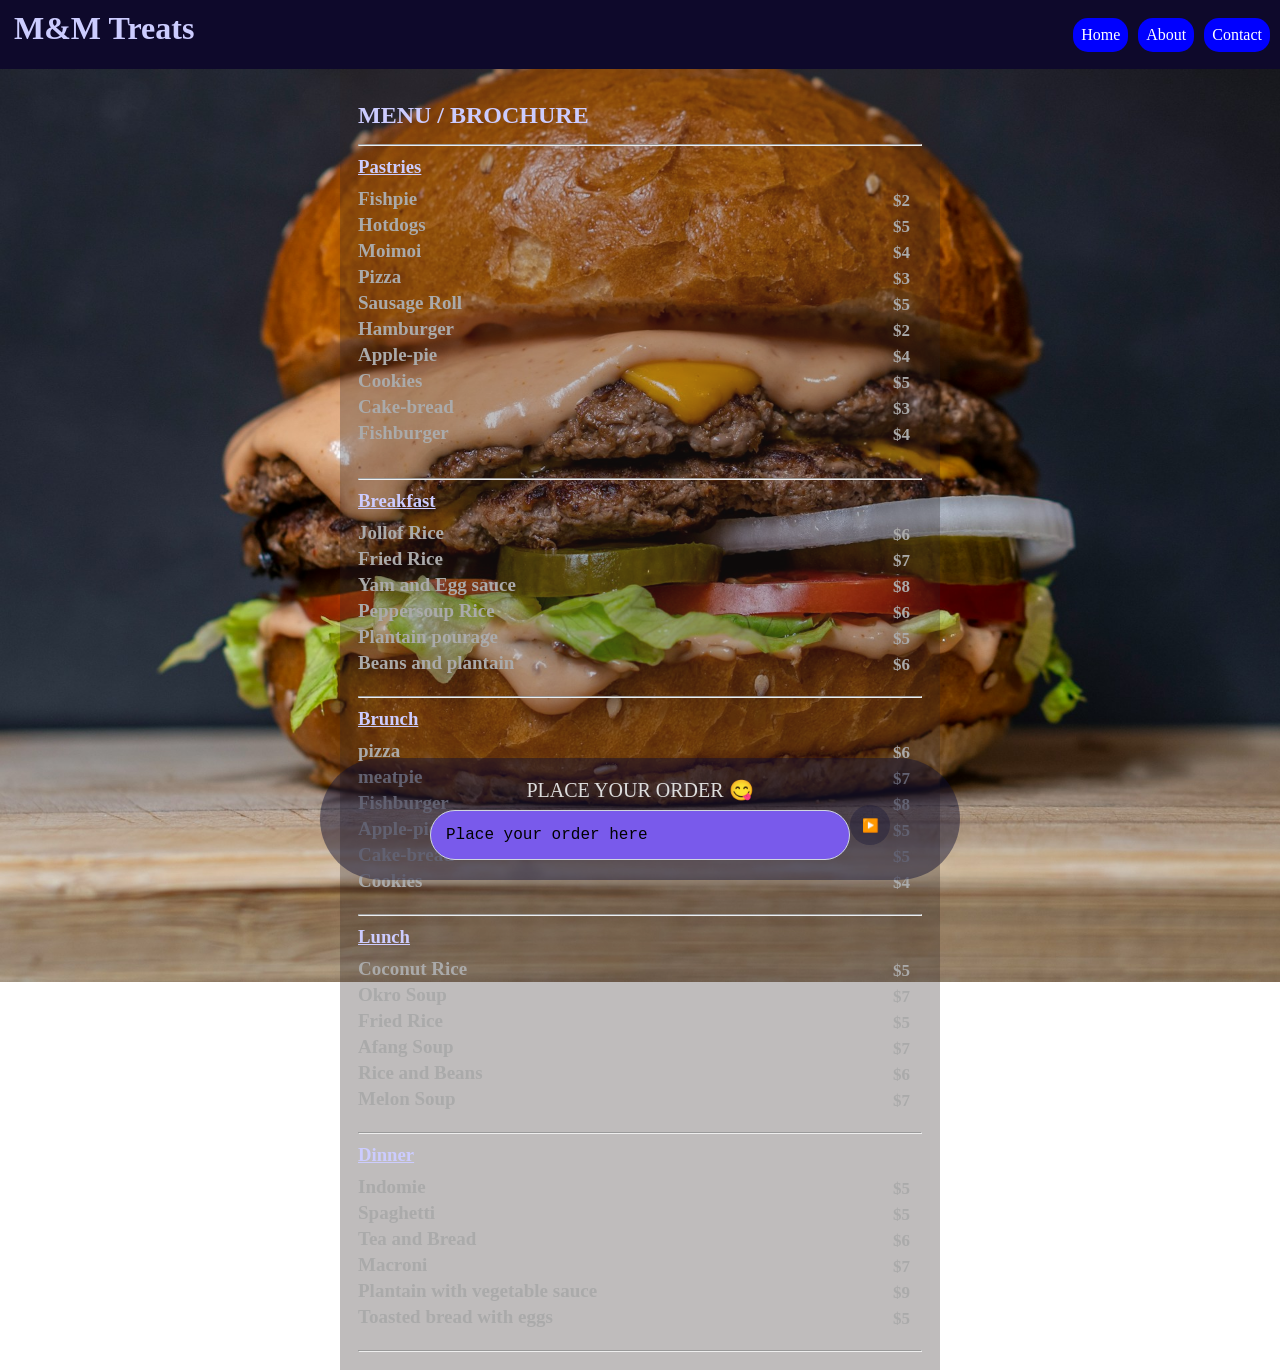
<file: index.html>
<!DOCTYPE html>
<html lang="en">

<head>
    <meta charset="UTF-8">
    <meta name="viewport" content="width=device-width, initial-scale=1.0">
    <title>Pasteries Page</title>
    <link rel="stylesheet" href="./styles.css">
</head>

<body id="body-id" class="body-class">

    <header>
        <h1 id="page-header">M&M Treats</h1>
        <nav class="links">
            <a href="#" class="nav-links">Home</a>
            <a href="#" class="nav-links">About</a>
            <a href="#" class="nav-links">Contact</a>
        </nav>
    </header>
    <main id="main">
        <h2 id="brochure-header">MENU / BROCHURE</h2>
        <hr>
        <section id="pastries">
            <h3 id="pastries-header">Pastries</h3>
            <div id="pastries-body">
                <p><span class="food-item">Fishpie</span><span class="price">$2</span></p>
                <p><span class="food-item">Hotdogs</span><span class="price">$5</span></p>
                <p><span class="food-item">Moimoi</span><span class="price">$4</span></p>
                <p><span class="food-item">Pizza</span><span class="price">$3</span></p>
                <p><span class="food-item">Sausage Roll</span><span class="price">$5</span></p>
                <p><span class="food-item">Hamburger</span><span class="price">$2</span></p>
                <p><span class="food-item">Apple-pie</span><span class="price">$4</span></p>
                <p><span class="food-item">Cookies</span><span class="price">$5</span></p>
                <p><span class="food-item">Cake-bread</span><span class="price">$3</span></p>
                <p><span class="food-item">Fishburger</span><span class="price">$4</span></p>
            </div>
        </section>
        <br>
        <hr>
        <section id="breakfast">
            <h3 id="breakfast-header">Breakfast</h3>
            <p><span class="food-item">Jollof Rice</span><span class="price">$6</span></p>
            <p><span class="food-item">Fried Rice</span><span class="price">$7</span></p>
            <p><span class="food-item">Yam and Egg sauce</ice-cream></span><span class="price">$8</span></p>
            <p><span class="food-item">Peppersoup Rice</span><span class="price">$6</span></p>
            <p><span class="food-item">Plantain pourage</span><span class="price">$5</span></p>
            <p><span class="food-item">Beans and plantain</span><span class="price">$6</span></p>
        </section>
        <br>
        <hr>
        <section id="Brunch">
            <h3 id="brunch-header">Brunch</h3>
            <p><span class="food-item">pizza</span><span class="price">$6</span></p>
            <p><span class="food-item">meatpie</span><span class="price">$7</span></p>
            <p><span class="food-item">Fishburger</ice-cream></span><span class="price">$8</span></p>
            <p><span class="food-item">Apple-pie</span><span class="price">$5</span></p>
            <p><span class="food-item">Cake-bread</span><span class="price">$5</span></p>
            <p><span class="food-item">Cookies</span><span class="price">$4</span></p>
        </section>
        <br>
        <hr>
        <section id="Lunch">
            <h3 id="lunch-header">Lunch</h3>
            <p><span class="food-item">Coconut Rice</span><span class="price">$5</span></p>
            <p><span class="food-item">Okro Soup</span><span class="price">$7</span></p>
            <p><span class="food-item">Fried Rice</span><span class="price">$5</span></p>
            <p><span class="food-item">Afang Soup</span><span class="price">$7</span></p>
            <p><span class="food-item">Rice and Beans</span><span class="price">$6</span></p>
            <p><span class="food-item">Melon Soup</span><span class="price">$7</span></p>
        </section>
        <br>
        <hr>
        <section id="Dinner">
            <h3 id="dinner-header">Dinner</h3>
            <p><span class="food-item">Indomie</span><span class="price">$5</span></p>
            <p><span class="food-item">Spaghetti</span><span class="price">$5</span></p>
            <p><span class="food-item">Tea and Bread</span><span class="price">$6</span></p>
            <p><span class="food-item">Macroni</span><span class="price">$7</span></p>
            <p><span class="food-item">Plantain with vegetable sauce</span><span class="price">$9</span></p>
            <p><span class="food-item">Toasted bread with eggs</span><span class="price">$5</span></p>
        </section>
        <br>
        <hr>
    </main>
    <div class="order">
        <p><span class="place-order">PLACE YOUR ORDER 😋</span></p>
        <textarea name="order" id="order-text" placeholder="Place your order here"></textarea>
        <button type="button">▶️</button>
    </div> 
</body>

</html>
</file>
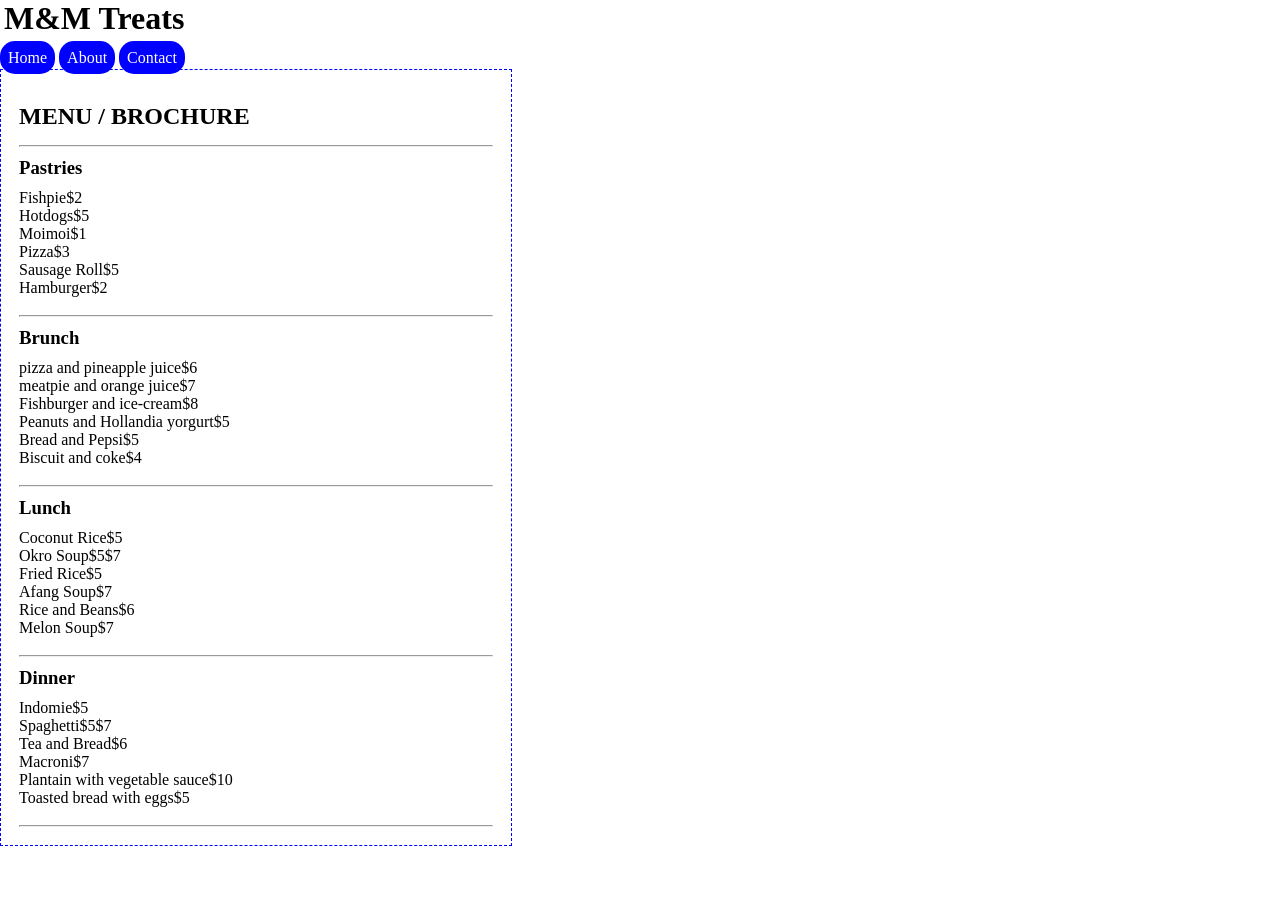
<file: practice.html>
<!DOCTYPE html>
<html lang="en">
<head>
    <meta charset="UTF-8">
    <meta name="viewport" content="width=device-width, initial-scale=1.0">
    <title>Pasteries Page</title>
    <link rel="stylesheet" href="practice.css">
</head>
<body id="body-id" class="body-class">
     <header>
        <h1 id="page-header">M&M Treats</h1>
        <nav>
            <a href="#" class="nav-links">Home</a>
            <a href="#" class="nav-links">About</a>
            <a href="#" class="nav-links">Contact</a>
        </nav>
    </header> 
    <main id="main">
        <h2 id="brochure-header">MENU / BROCHURE</h2>
        <hr>
        <section id="Pastries">
            <h3 id="Pastries-header">Pastries</h3>
            <p><span class="Food-Items">Fishpie</span><span class="Price">$2</span></p>
            <p><span class="Food-Items">Hotdogs</span><span class="Price">$5</span></p>
            <p><span class="Food-Items">Moimoi</span><span class="Price">$1</span></p>
            <p><span class="Food-Items">Pizza</span><span class="Price">$3</span></p>
            <p><span class="Food-Items">Sausage Roll</span><span class="Price">$5</span></p>
            <p><span class="Food-Items">Hamburger</span><span class="Price">$2</span></p>
        </section>
        <br>
        <hr>
        <section id="Brunch">
            <h3 id="brunch-header">Brunch</h3>
            <p><span class="Food-Items">pizza and pineapple juice</span><span class="Price">$6</span></p>
            <p><span class="Food-Items">meatpie and orange juice</span><span class="Price">$7</span></p>
            <p><span class="Food-Items">Fishburger and ice-cream</span><span class="Price">$8</span></p>
            <p><span class="Food-Items">Peanuts and Hollandia yorgurt</span><span class="Price">$5</span></p>
            <p><span class="Food-Items">Bread and Pepsi</span><span class="Price">$5</span></p>
            <p><span class="Food-Items">Biscuit and coke</span><span class="Price">$4</span></p>
        </section>
        <br>
        <hr>
        <section id="Lunch">
            <h3 id="lunch-header">Lunch</h3>
            <p><span class="Food-Items">Coconut Rice</span><span class="Price">$5</span></p>
            <p><span class="Food-Items">Okro Soup</span><span>$5</span class="Price">$7</p>
            <p><span class="Food-Items">Fried Rice</span><span class="Price">$5</span></p>
            <p><span class="Food-Items">Afang Soup</span><span class="Price">$7</span></p>
            <p><span class="Food-Items">Rice and Beans</span><span class="Price">$6</span></p>
            <p><span class="Food-Items">Melon Soup</span><span class="Price">$7</span></p>
        </section>
        <br>
        <hr>
        <section id="Dinner">
            <h3 id="dinner-header">Dinner</h3>
            <p><span class="Food-Items">Indomie</span><span class="Price">$5</span></p>
            <p><span class="Food-Items">Spaghetti</span><span>$5</span class="Price">$7</p>
            <p><span class="Food-Items">Tea and Bread</span><span class="Price">$6</span></p>
            <p><span class="Food-Items">Macroni</span><span class="Price">$7</span></p>
            <p><span class="Food-Items">Plantain with vegetable sauce</span><span class="Price">$10</span></p>
            <p><span class="Food-Items">Toasted bread with eggs</span><span class="Price">$5</span></p>
        </section>
        <br>
        <hr>
    </main>
</body>
</html>
</file>
<file: styles.css>
*{
    margin: 0px;
    padding: 0px;
    box-sizing: border-box;   
}
body{
    background-image: url('amirali-mirhashemian-sc5sTPMrVfk-unsplash.jpg');
    background-size: cover;
    background-position: center;
    background-repeat: no-repeat;
    background-attachment: fixed;
    color: #aaa;
}
#main{
    width: 600px;
    margin: auto;
    padding: 18px;
    font-family: 'Franklin Gothic';
    background-color: rgba(43, 35, 35, 0.3);
}
p{
    display: flex;
    flex-direction: row;
    justify-content: space-between;
}
#page-header{
    font-family: cursive;
    padding-top: 0px;
    padding-right: 0px;
    padding-bottom: 12px;
    padding-left: 4px;
    color: #ccf;
}
.nav-links{
    background-color: blue;
    color: white;
    text-decoration: none;
    padding: 8px;
    border-radius: 15px;
}
.nav-links:active{
    background: navy;
}
.links{
    gap: 10px;
    display: flex;
}
header{
    display: flex;
    justify-content: space-between;
    align-items: center;
    padding: 10px;
    position: sticky;
    top: 0px;
    background-color: rgb(14, 9, 43);
}
#brochure-header{
    padding-top: 15px;
    padding-bottom: 15px;
    color: #ccf;
}
#pastries-header{
    padding-top: 10px;
    padding-bottom:10px;
    text-decoration: underline;
    font-family: serif;
    font-weight: 800;
    color: #ccf;
}
#pastries-body{
    padding-bottom: 12px;
    font-family: serif;
    font-weight: 800;
}
#breakfast-header{
    padding-top: 10px;
    padding-bottom:10px;
    text-decoration-line: underline;
    font-weight: 800;
    font-family: serif;
    color: #ccf;
}

#brunch-header{
    padding-top: 10px;
    padding-bottom:10px;
    text-decoration-line: underline;
    font-weight: 800;
    font-family: serif;
    color: #ccf;
}
#lunch-header{
    padding-top: 10px;
    padding-bottom:10px;
    text-decoration-line: underline;
    font-family: serif;
    font-weight: 800;
    color: #ccf;
}
#dinner-header{
    padding-top: 10px;
    padding-bottom:10px;
    text-decoration-line: underline;
    font-family: serif;
    font-weight: 800;
    color: #ccf;
}
.price{
    text-decoration: none;
    padding: 3px;
    border-radius: 15px;
    padding-right: 12px;
    display: flex;
    font-weight: 700;
    font-size: 17px;
}
.food-item{
    font-family: serif;
    font-weight: 800;
    font-size: 19px;
}
.order{
    flex-direction: column;
    display: flex;
    align-items: center;
    font-family: serif;
    font-size: 20px;
    background-color: #1137;
    border-radius: 400px;
    position: fixed;
    bottom: 20px;
    left: 50%;
    transform: translate(-50%);
    width: 50%;
    padding: 20px
}
.place-order{
    color: #ddd;
    padding-bottom: 8px;
    text-align: center;
}
#order-text{
    width: 70%;
    padding: 15px;
    border: 1px solid #cfd6df;
    border-radius: 40px;
    font-size: 16px;
    color: #000;
}
textarea{
    background-color: #795aeb;
    color: #000;
    text-decoration-color: #fff;
    width: 80%;
    min-height: 30px;
    max-height: 200px;
    field-sizing: content;
    padding: 10px;
    font-size: 18px;
    resize: none;
}
textarea::placeholder{
    color: #000;
}
.order button{
    position: absolute;
    right: 70px;
    bottom: 35px;
    width: 40px;
    height: 40px;
    border: none;
    border-radius: 50%;
    background-color: #1135;
}
button:hover{
    background: rgb(14, 9, 43);
}
button:active{
    background-color: #795aeb;
}
</file>
<file: practice.css>
*{
    margin: 0px;
    padding: 0px;
    box-sizing: border-box;
}
#page-header{
    font-family: cursive;
    padding-top: 0px;
    padding-right: 0px;
    padding-bottom: 12px;
    padding-left: 4px;
}
.nav-links{
    background-color: blue;
    color: white;
    text-decoration: none;
    padding: 8px;
    border-radius: 15px;
}
#main{
    width: 512px;
    border: 1px dashed blue;
    padding: 18px;
    margin-top: 2px;
}
#brochure-header{
    padding-top: 15px;
    padding-bottom: 15px;
}
#Pastries-header{
    padding-top: 10px;
    padding-bottom:10px;
}
#brunch-header{
    padding-top: 10px;
    padding-bottom:10px;
}
#lunch-header{
    padding-top: 10px;
    padding-bottom:10px;
}
#dinner-header{
    padding-top: 10px;
    padding-bottom:10px;
}
</file>
